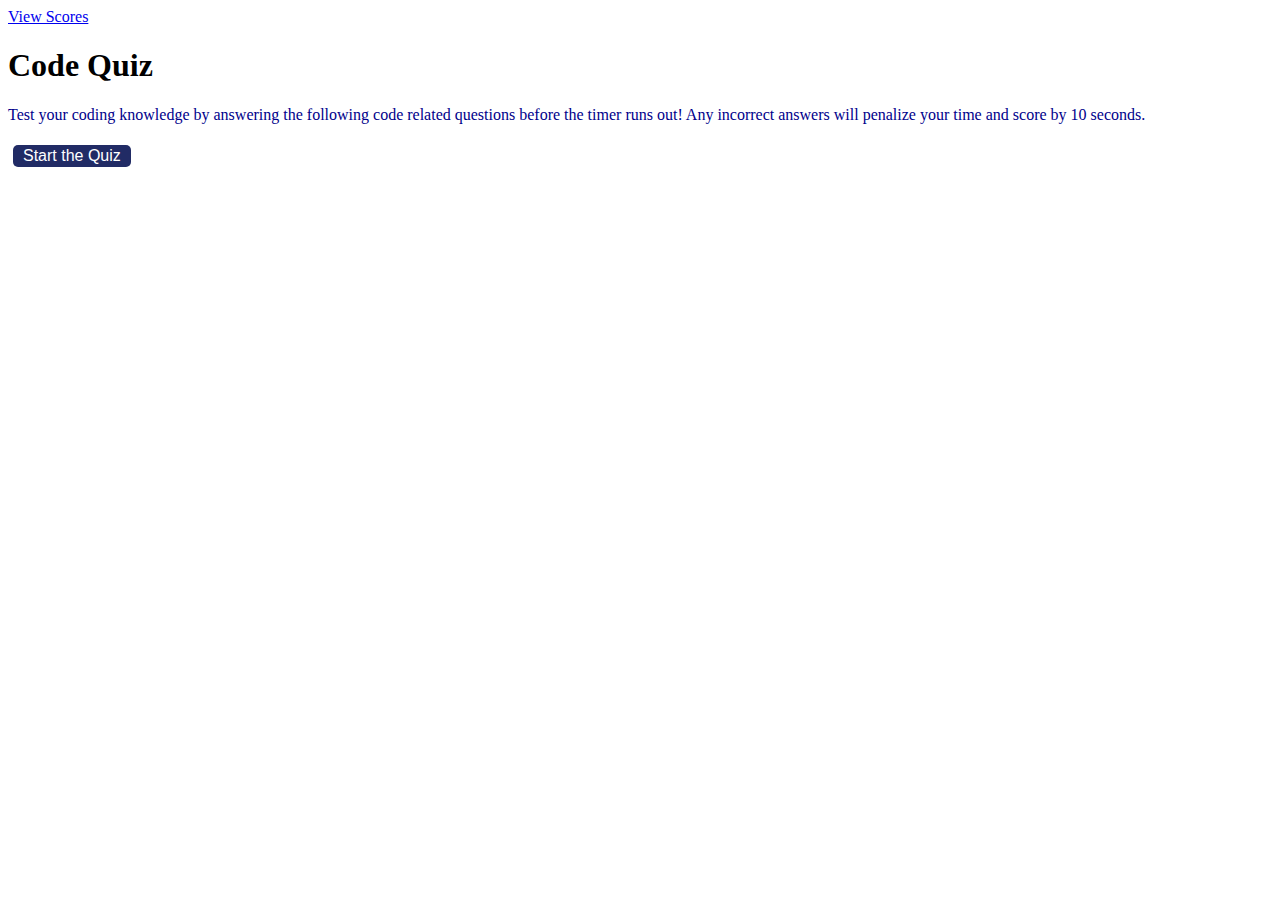
<file: index.html>
<!DOCTYPE html>
<html lang="en">

<head>
    <meta charset="UTF-8">
    <meta http-equiv="X-UA-Compatible" content="IE=edge">
    <meta name="viewport" content="width=device-width, initial-scale=1.0">
    <title>Code Quiz</title>

    <link rel="stylesheet" href="./assets/css/style.css" />
</head>

<body>
    <!-- Div to hold our link to high scores -->
    <div class="scores"></div><a href="scores.html"> View Scores</a></div>

    <!-- Div to hold our timer -->
    <div id="countdown"></div>

    <!-- Wrapper div to hold the rest of the content on our screen -->
    <div id="container">
        <h1> Code Quiz</h1>
        <p>Test your coding knowledge by answering the following code related questions before the timer runs out! Any
            incorrect answers will penalize your time and score by 10 seconds. </p>
        <!-- Div for the start screen -->
        <button class="start">Start the Quiz</button>
    </div>
    <!-- Div for the questions -->
    <div id="questionsBox"></div>

    <!-- Div for the end screen -->
    <div id="resultsBox"></div>

    <!-- Div to dynamically display feedback to the user -->
    <div id="feedbackBox"></div>

    <script src="./assets/script.js"></script>
</body>

</html>
</file>
<file: assets/css/style.css>
body {
    font-size: 100%;
    font-family: 'Times New Roman', Times, serif;
}
p {
    font-size: 100%;
    color: darkblue;
}
button {
    display: inline-block;
    margin: 5px;
    cursor: pointer;
    font-size: 100%;
    background-color: #212b65;
    border-radius: 5px;
    padding: 2px 10px;
    color: white;
    border: 0;
}
</file>
